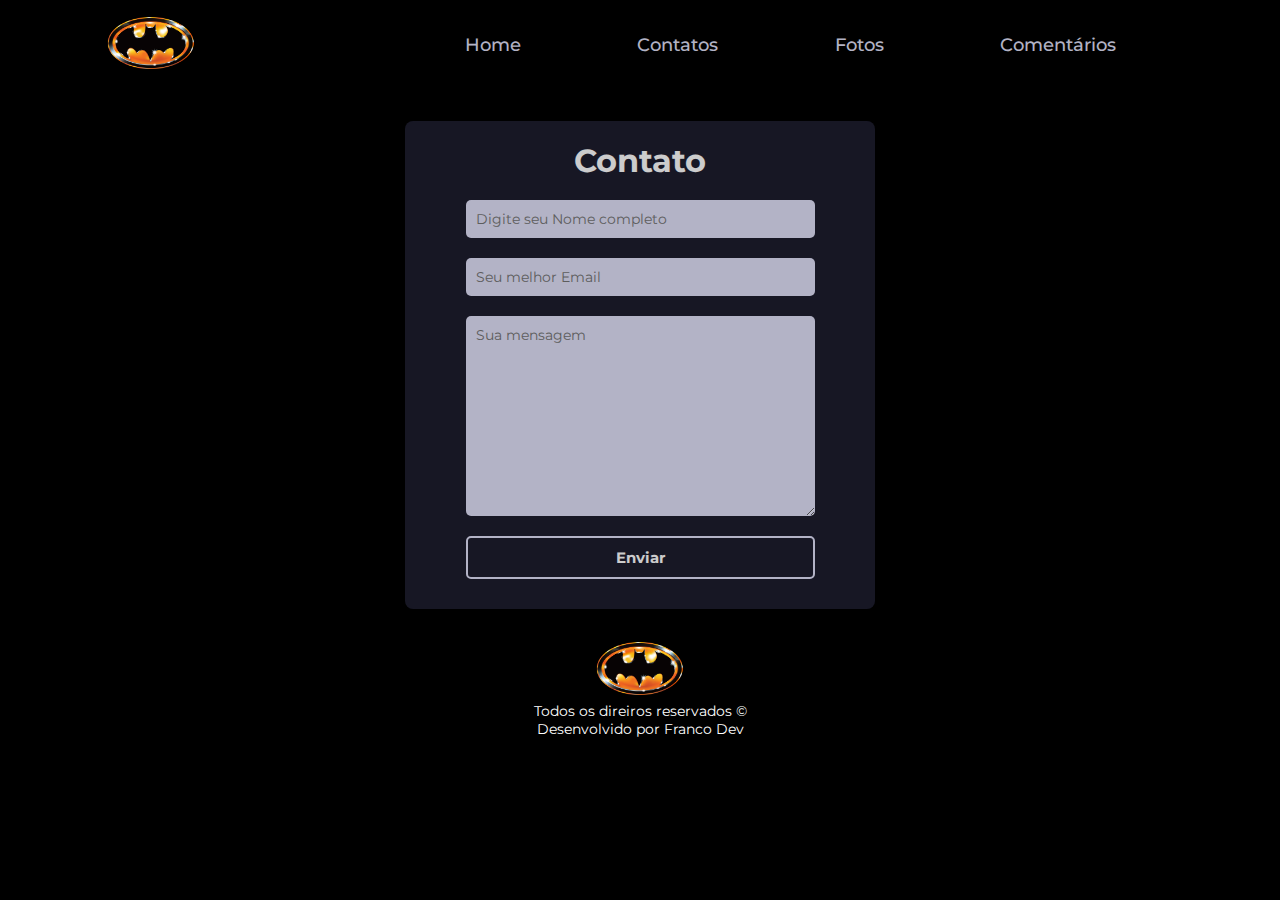
<file: contatos.html>
<!DOCTYPE html>
<html lang="pt-br">
    <head>
        <meta charset="UTF-8">
        <meta name="viewport" content="width=device-width, initial-scale=1.0">
        <title>Contatos</title>
        <link rel="stylesheet" href="contatos.css">
    </head>
    <body>
        <header>
            <a href="./index.html">
                <img class="img-logo" src="./assets/logo1.png" alt="logo">
            </a>
            <nav>
                <ul>
                    <a href="./index.html">
                        <li>Home</li>
                    </a>
                    <a href="./contatos.html" target="_blank">
                        <li>Contatos</li>
                    </a>
                    <a href="./fotos.html" target="_blank">
                        <li>Fotos</li>
                    </a>
                    <a href="./comentarios.html" target="_blank">
                        <li>Comentários</li>
                    </a>
                </ul>
            </nav>
        </header>

        <div id="banner">
            <div class="form-content">
                <h2>Contato</h2>
                <form action="https://api.staticforms.xyz/submit" method="post">
                    <input type="text" name="name" placeholder="Digite seu Nome completo">
                    <input type="email" name="email" placeholder="Seu melhor Email">
                    <textarea name="message" cols="30" rows="10" placeholder="Sua mensagem"></textarea>
                    <button type="submit">Enviar</button>
    
                    <input type="hidden" name="accessKey" value="7af440f3-8373-4d73-9570-b3f94361fe80">
                    <input type="hidden" name="redirectTo" value="http://127.0.0.1:5500/Obrigado.html">
                </form>

            </div>
            
        </div>


        <footer>
            <a href="./index.html">
                <img class="img-logo" src="./assets/logo1.png" alt="logo">
            </a>
            <span>Todos os direiros reservados &copy;<br>Desenvolvido por Franco Dev</span>

            <nav class="footer-nav">
                <ul class="footer-list">
                    <a href="./index.html">
                        <li>Home</li>
                    </a>
                    <a href="./contatos.html" target="_blank">
                        <li>Contatos</li>
                    </a>
                    <a href="./fotos.html" target="_blank">
                        <li>Fotos</li>
                    </a>
                    <a href="./comentarios.html" target="_blank">
                        <li>Comentários</li>
                    </a>
                </ul>
            </nav>
            
        </footer>
    </body>
</html>
</file>
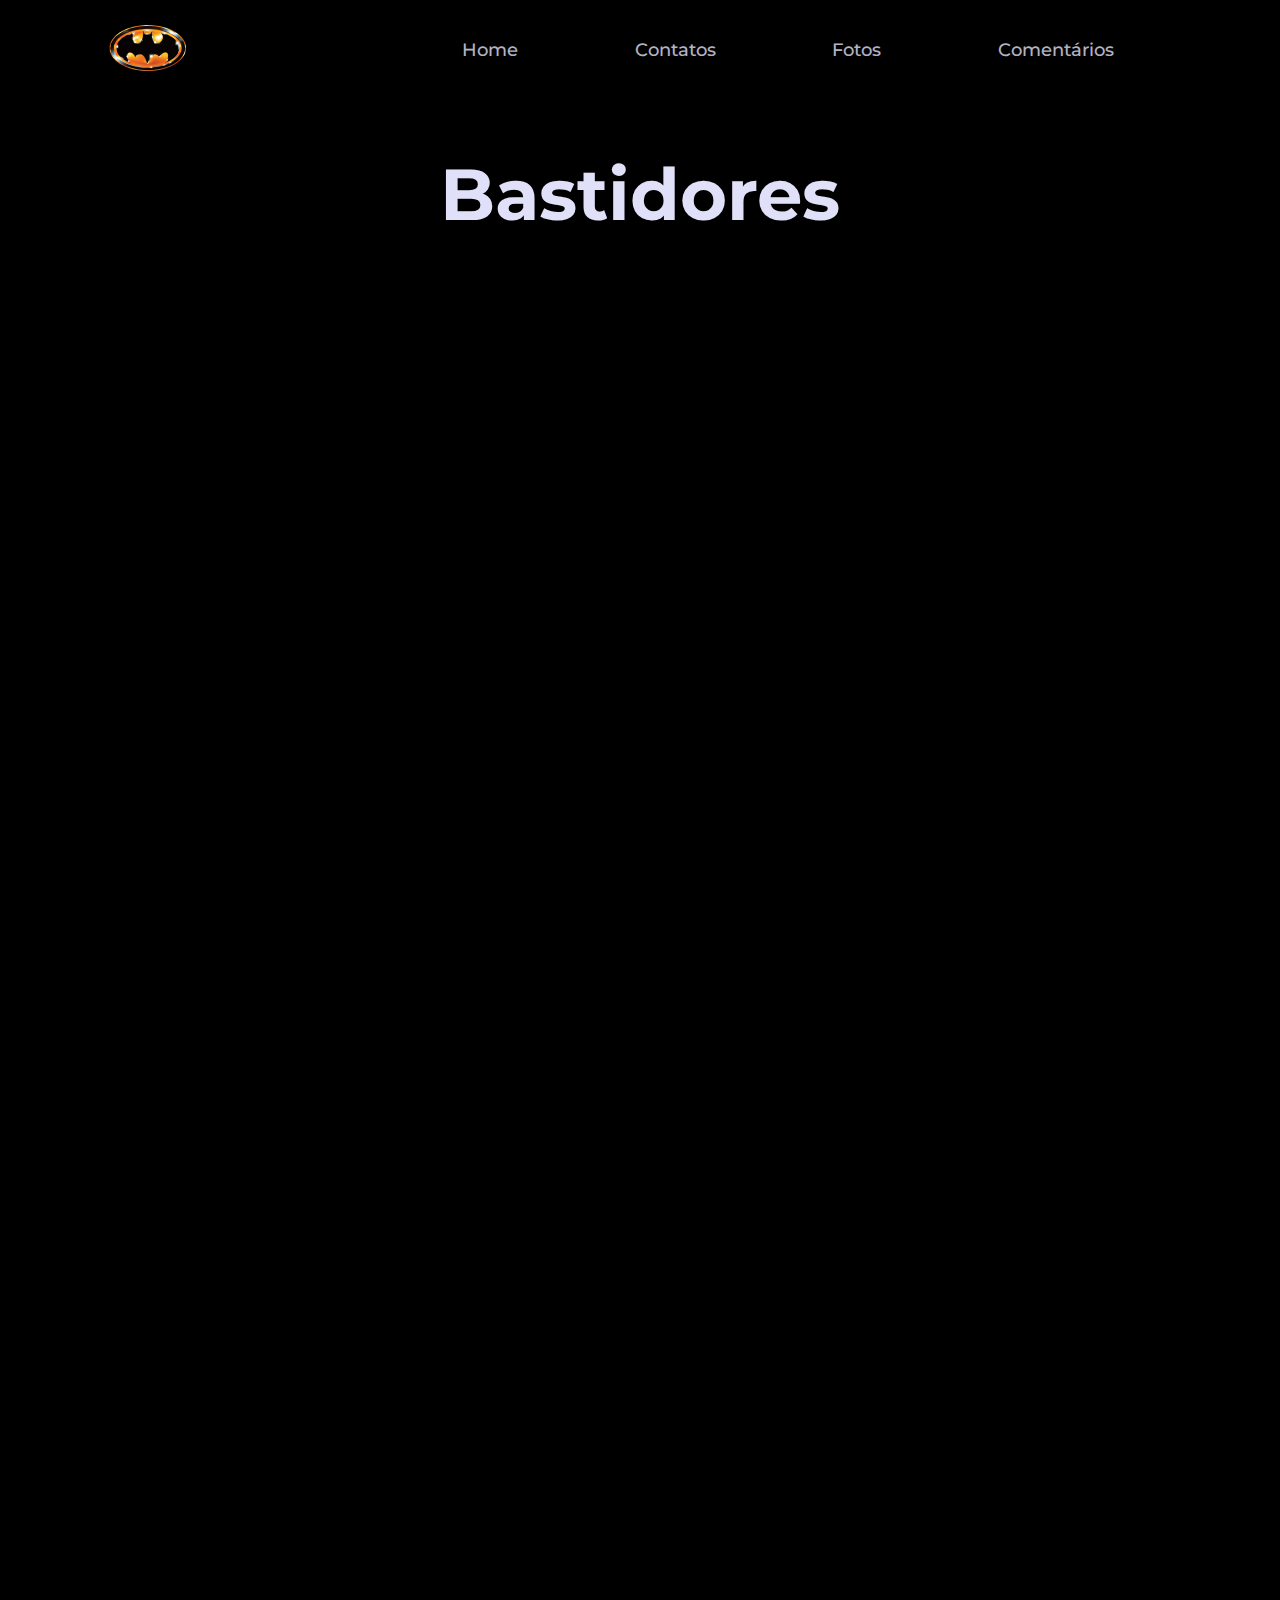
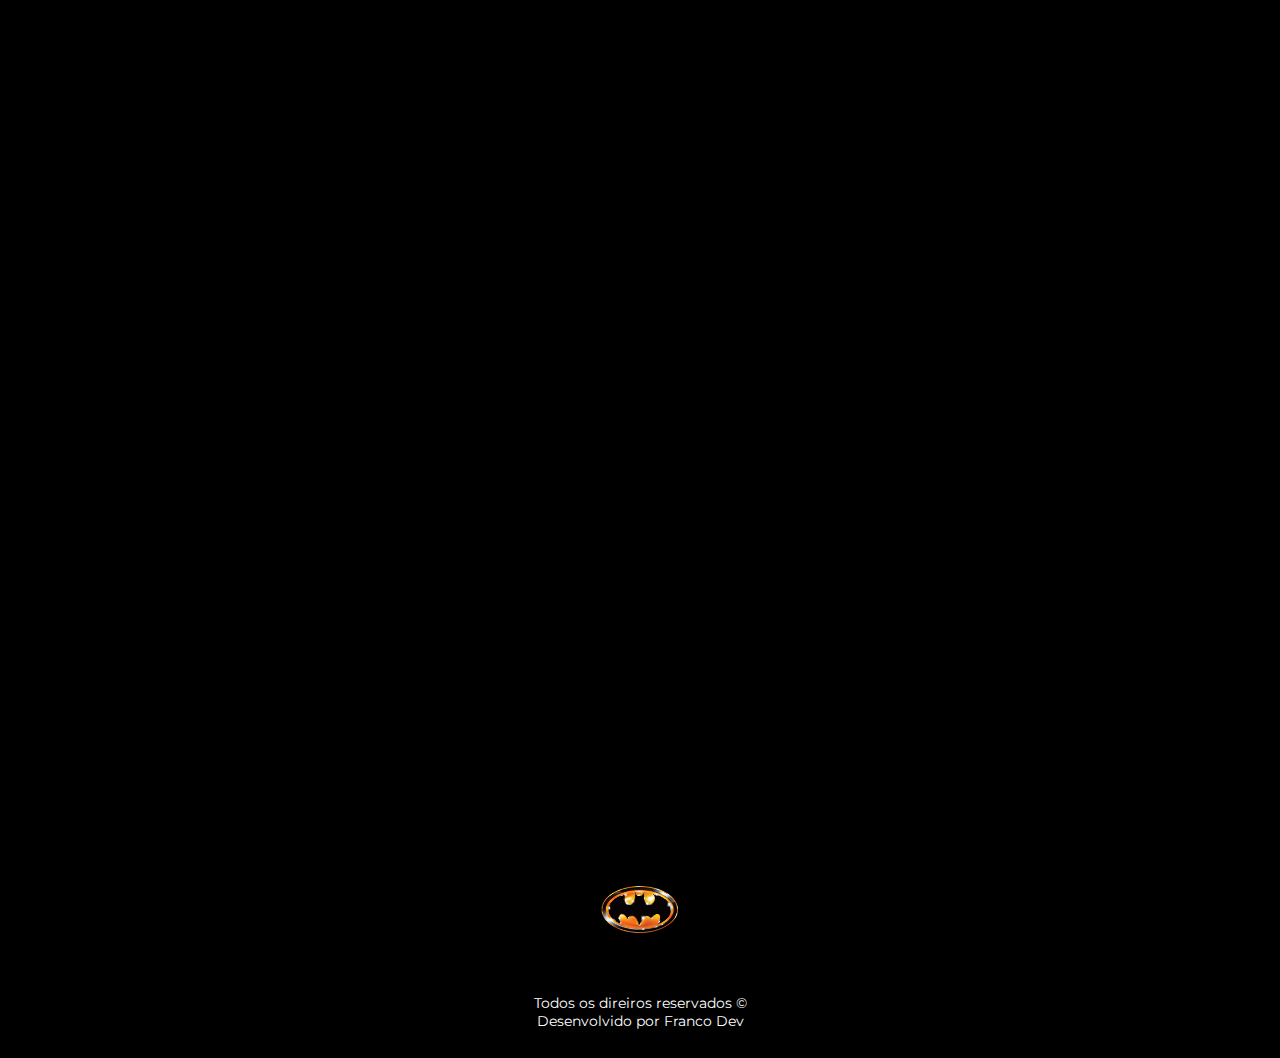
<file: fotos.html>
<!DOCTYPE html>
<html lang="pt-br">
    <head>
        <meta charset="UTF-8">
        <meta name="viewport" content="width=device-width, initial-scale=1.0">
        <title>Fotos</title>
        <link rel="stylesheet" href="fotos.css">
    </head>
    <body>
        <header>
            <a href="./index.html">
                <img class="img-logo" src="./assets/logo1.png" alt="logo">
            </a>
            <nav>
                <ul>
                    <a href="./index.html">
                        <li>Home</li>
                    </a>
                    <a href="./contatos.html" target="_blank">
                        <li>Contatos</li>
                    </a>
                    <a href="./fotos.html" target="_blank">
                        <li>Fotos</li>
                    </a>
                    <a href="./comentarios.html" target="_blank">
                        <li>Comentários</li>
                    </a>
                </ul>
            </nav>
        </header>

        <h1>Bastidores</h1>
        <div class="actor-cards-container">
            
            <div class="cards-content">

                <div class="card banner1">
                    </div>

                <div class="card banner2">
                </div>

                <div class="card banner3">
                </div>

                <div class="card banner4">
                   
                </div>

                <div class="card banner5">
                </div>

                <div class="card banner6">
                </div>

                <div class="card banner7">
                </div>

                <div class="card banner8">
                </div>

                <div class="card banner9">
                </div>

                <div class="card banner10">
                </div>

            </div>
        </div>

        <footer>   
            <a href="./index.html">
                <img class="img-logo" src="./assets/logo1.png" alt="logo">
            </a>
            <span>Todos os direiros reservados &copy;<br>Desenvolvido por Franco Dev</span>

            <nav class="footer-nav">
                <ul class="footer-list">
                    <a href="./index.html">
                        <li>Home</li>
                    </a>
                    <a href="./contatos.html" target="_blank">
                        <li>Contatos</li>
                    </a>
                    <a href="./fotos.html" target="_blank">
                        <li>Fotos</li>
                    </a>
                    <a href="./comentarios.html" target="_blank">
                        <li>Comentários</li>
                    </a>
                </ul>
            </nav>

        </footer>
    </body>
</html>
</file>
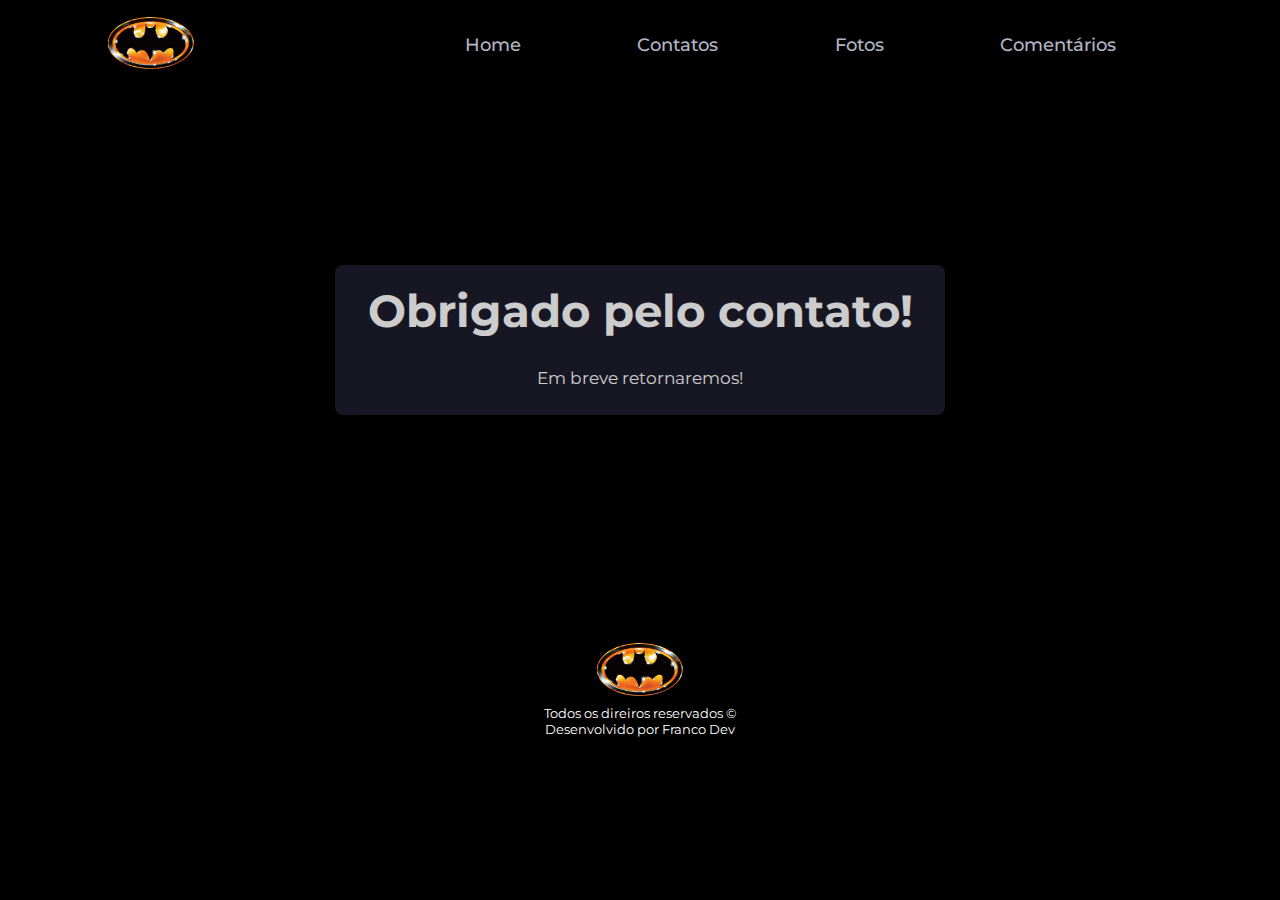
<file: obrigado.html>
<!DOCTYPE html>
<html lang="pt-br">
    <head>
        <meta charset="UTF-8">
        <meta name="viewport" content="width=device-width, initial-scale=1.0">
        <title>Obrigado!</title>
        <link rel="stylesheet" href="obrigado.css">
    </head>
    <body>
        <header>
            <a href="./index.html">
                <img class="img-logo" src="./assets/logo1.png" alt="logo">
            </a>
            <nav>
                <ul>
                    <a href="./index.html">
                        <li>Home</li>
                    </a>
                    <a href="./contatos.html" target="_blank">
                        <li>Contatos</li>
                    </a>
                    <a href="./fotos.html" target="_blank">
                        <li>Fotos</li>
                    </a>
                    <a href="./comentarios.html" target="_blank">
                        <li>Comentários</li>
                    </a>
                </ul>
            </nav>
        </header>

        <div id="banner">
            <div id="thanks">
                <h1>Obrigado pelo contato!</h1>
                <p>Em breve retornaremos!</p> 
                <!-- <a class="btn" href="index.html">Home</a> -->
            </div>
            <!-- <img class="img-logo1" src="./assets/logo1.png" alt="logo">  -->
        </div>


        <footer>
            <a href="./index.html">
                <img class="img-logo" src="./assets/logo1.png" alt="logo">
            </a>
            <span>Todos os direiros reservados &copy;<br>Desenvolvido por Franco Dev</span>

            <nav class="footer-nav">
                <ul class="footer-list">
                    <a href="./index.html">
                        <li>Home</li>
                    </a>
                    <a href="./contatos.html" target="_blank">
                        <li>Contatos</li>
                    </a>
                    <a href="./fotos.html" target="_blank">
                        <li>Fotos</li>
                    </a>
                    <a href="./comentarios.html" target="_blank">
                        <li>Comentários</li>
                    </a>
                </ul>
            </nav>
            
        </footer>
    </body>
</html>
</file>
<file: contatos.css>
@import url('https://fonts.googleapis.com/css2?family=Kdam+Thmor+Pro&display=swap');
@import url('https://fonts.googleapis.com/css2?family=Montserrat:ital,wght@0,100..900;1,100..900&display=swap');

* {
    margin: 0;
    padding: 0;
    box-sizing: border-box;
    list-style: none;
    text-decoration: none;
    
    font-family: 'Montserrat', sans-serif;
    transition: 0.5s;
}

/* Azul #085E49. Azul #08445E. Azul #08155E. Violeta #2A085E */

body {
    background-color: black;
}

.img-logo {
    width: 90px;
    height: auto;
    object-fit: cover;
}

.img-logo:hover {
    transform: scale(1.05);
}

header {
    height: 90px;
    display: flex;
    justify-content: space-around;
    align-items: center;

}

nav {
    width: 60%;
}

ul {
    width: 100%;
    display: flex;
    justify-content: space-around;
}

li {
    color: #e0e0f8;
    font-family: 'Montserrat', sans-serif;
    font-weight: 500;
    font-size: 18px;
    opacity: 0.8;
    
}

li:hover {
   color: #fff;
   opacity: 1;
}

#banner {
    /* background-image: url('https://images-wixmp-ed30a86b8c4ca887773594c2.wixmp.com/f/f0e2324d-90c6-4096-b768-aae565b0cb1a/dbhslp7-02d387fb-2a99-4bb3-bcce-10a62287d6f1.jpg/v1/fill/w_1024,h_576,q_75,strp/batman_1989_wallpaper_maade_by_me_by_shawnorton619_dbhslp7-fullview.jpg?token=eyJ0eXAiOiJKV1QiLCJhbGciOiJIUzI1NiJ9.[base64].DSywGYeKd7JjfIM4eKlMNu5yGFUxHCcj7I2OUzseh4M'); */
    /* background-image: url('https://images-wixmp-ed30a86b8c4ca887773594c2.wixmp.com/f/7bbeca7d-c3e5-4d2a-b7a5-8d88ee4015f3/dfoh89d-111dc377-afbf-4a22-b08d-1e5b73e7ca9e.jpg/v1/fill/w_1187,h_673,q_70,strp/batman_franchise_wallpaper_1989_1997__by_nutbugs2211_dfoh89d-pre.jpg?token=eyJ0eXAiOiJKV1QiLCJhbGciOiJIUzI1NiJ9.[base64].KKWULag2OSaHf8LjiQpxEVB19xMO0m4ROI5dZn-K-ao'); */
    background-position: 50% 50%;
    /* background-size: contain;
    background-repeat: no-repeat; */
    background-size: cover;
    width: 100%;
    height: auto; 
    margin-bottom: 20px;
    display: flex;
    align-items: center;
    justify-content: center;
}

.form-content {
    display: flex;
    align-items: center;
    justify-content: center;
    flex-direction: column;
    padding: 10px 30px;
    border-radius: 8px;
    background-color: #1d1d2e;
    width:  470px;
    opacity: 0.8;
    margin-top: 50px;
    
}

h2 {
    color: #fff;
    font-size: 32px;
    margin: 10px;
}

form {
    display: flex;
    flex-direction: column;
    width: 90%;
}

input, textarea {
    background-color: #e0e0f8;
    color: black;
    font-size: 14px;
    margin: 10px;
    padding: 10px;
    outline: none;
    border: 0;
    border-radius: 5px;
    margin-bottom: 10px;
}
/* ::placeholder {
    color: black;
    font-weight: bold;
} */

input:focus, textarea:focus {
    background: white;
}

button {
    padding: 10px;
    margin: 10px;
    background-color: transparent;
    color: #fff;
    border: 2px solid #e0e0f8;
    font-size: 15px;
    font-weight: bold;
    border-radius: 5px;
    margin-bottom: 20px;    
}

button:hover {
    background-color: #e0e0f8;
    color: black;
}

#logo-foot {
    width: 50px;
    height: auto;
    object-fit: cover;
}

footer {
    height: 100px;
    margin: 50px 0;
    display: flex;
    flex-direction: column;
    align-items: center;
    justify-content: space-around;
}

span {
    color: white;
    text-align: center;
    font-size: 14px;
}

.footer-nav {
    display: none;
}

.footer-list {
    display: flex;
    flex-direction: column;
    align-items: center;
    margin: 20px 0;
}



@media (max-width: 1280px) {
    #banner {
        height: 500px;
    }
}

@media (max-width: 1024px) {
    #banner {
        height: 395px;
    }

    .form-content {
        height: 95%;
    }  

    form {
       height: 90%;
    }
}

@media (max-width: 768px) {
    .img-logo {
        width: 80px;
    }

    #banner {
        background-image: none;
        height: auto;
    }

    .form-content {
        display: flex;
        align-items: center;
        justify-content: center;
        width: 80%;
        margin-top: 20px;       
    }

    .footer-nav {
        display: block;
    }

    nav {
        display: none;
    }

    header {
        display: flex;
        justify-content: center;
        margin: 0;
    }

    li {
        font-size: 15px;
        padding: 3px;
    }

    span {
        font-size: 13px;
    }
}

@media (max-width: 480px) {
    .img-logo {
        width: 50px;
    }

    .form-content {
        width: 90%;          
        margin: 0;
        padding: 0;
    }
    
    span {
        font-size: 10px;
    }

    li {
        font-size: 13px;
    } 
}

@media (max-width: 360px) {
   

}
</file>
<file: fotos.css>
@import url('https://fonts.googleapis.com/css2?family=Kdam+Thmor+Pro&display=swap');
@import url('https://fonts.googleapis.com/css2?family=Montserrat:ital,wght@0,100..900;1,100..900&display=swap');

* {
    margin: 0;
    padding: 0;
    box-sizing: border-box;
    list-style: none;
    text-decoration: none;
    background-color: black;
    font-family: 'Montserrat', sans-serif;
    transition: 0.5s;   
}

/* Azul #085E49. Azul #08445E. Azul #08155E. Violeta #2A085E */

.img-logo {
    width: 80px;
    height: auto;
    object-fit: cover;
}

.img-logo:hover {
    transform: scale(1.08);
}

header {
    height: 100%;
    height: 100px;
    display: flex;
    align-items: center;
    justify-content: space-around;
}

nav {
    width: 60%;
}

ul {
    width: 100%;
    display: flex;
    justify-content: space-around;
}

li {
    color: #e0e0f8;
    font-family: 'Montserrat', sans-serif;
    font-weight: 500;
    font-size: 18px;
    opacity: 0.8;

}

li:hover {
    color: #fff;
    opacity: 1;
    font-size: 20px;
}

h1 {
    color: #e0e0f8;
    font-size: 72px;
    margin-top: 50px;
    margin-bottom: 50px;
    text-align: center;
}

.actor-cards-container {
    width: 100%;
    display: flex;
    justify-content: center;
    margin-top: 20px;
    
}

.cards-content {
    width: 90%;
    display: grid;
    grid-template-columns: repeat(2, 1fr);
    row-gap: 30px;
    column-gap: 30px;
    
}

.card {
    width: 100%;
    height: 400px;
    background-size: cover;
    background-position: 50% 50%;
    border-radius: 10px;
    cursor: pointer;
    transition: 0.5s;    
    color: #fff;
    font-size: 17px;
}

.card:hover {
    transform: scale(1.05);
}

.banner1 {
    background-image: url('https://blogger.googleusercontent.com/img/b/R29vZ2xl/AVvXsEglph7PSzWkXfDw2VeAq4Bpfa5oPbSqZiOUS5zvLSqa5r_KOlEbJGPsBazUdW3GWMeZCqIW3qROzbgvTizCTKmM1udouQGc9k4OilOIQxlJVv5fqeRJRFJvYZxqMbc_OqPeVClhmypjIs_x/d/Confira-incr%25C3%25ADveis-imagens-de-bastidores-de-BATMAN-1989_11.jpg');

}

.banner2 {
    background-image: url('https://blogger.googleusercontent.com/img/b/R29vZ2xl/AVvXsEinRxnhyphenhyphenDdcN5X9qM4qL4IdIaT_tteWQ1dvoUQNn60LUeGJtL5F1iuIm0tYAntEghOCHiqpP04RFyeESTfcb01AtX7FEgAkkH2TTIqY4hbu08b6EWYao9IfpWKKwz-BM_6un-Gn3047kE0O/d/Confira-incr%25C3%25ADveis-imagens-de-bastidores-de-BATMAN-1989_4.jpg');

}

.banner3 {
    background-image: url('https://blogger.googleusercontent.com/img/b/R29vZ2xl/AVvXsEjt_etew3jOpjEOgpwvpmvaF3jlmvokJFkL33VIpjJk24wRAv9tOacengU6wIsjwfJzd6cUPZxEQr9tCQDRmDRQvMHkMCyBI-vPRVF_jr6EeupCle41CTu62kky7588Mm2C2RvTEiupcNov/d/Confira-incr%25C3%25ADveis-imagens-de-bastidores-de-BATMAN-1989_3.jpg');
}

.banner4 {
    background-image: url('https://blogger.googleusercontent.com/img/b/R29vZ2xl/AVvXsEg0WrwV7ZDKYJ_X-HJ08OAoZF4MCDSAszahMSp_utOsU1T3e_TrxM4UeiZC1jBnkIHENM54HmvSNTD9_C8tDkRDVqDSYcgnihb_BdV4ZhoQWnFJYfsYA2pDwgAUoTIpn_6G7uf_EsMgm5CF/d/Confira-incr%25C3%25ADveis-imagens-de-bastidores-de-BATMAN-1989_2.jpg');
}

.banner5 {
    background-image: url('https://blogger.googleusercontent.com/img/b/R29vZ2xl/AVvXsEhxJLnsbquA9-pBmfmuR_zEBYqC4AWabR1WczAJmYkVC7aiybCR5Ncl_mrL0KSPKwUNhAP-3WVFgYDflgkxXUxDGLwaomC3RASTsQm_qw6uju_yRlsN7T_M91JUTEVr4IW6MeYhhRN7Sv6n/d/Confira-incr%25C3%25ADveis-imagens-de-bastidores-de-BATMAN-1989_6.jpg');
}

.banner6 {
    background-image: url('https://blogger.googleusercontent.com/img/b/R29vZ2xl/AVvXsEjTDsK2S2qGTjEM-bnii1z8Ye_6N6vq8n277fWtAS2AbvkISyMjp7zOYAVQH2nIZtlw_cgkMEZsE_ze0KcgOdrzZyMGcXiV-l8U0aJx-UtDJyBOpiytiVf4kW_dzC_zR6bIlN5UWx-NlIGQ/d/Confira-incr%25C3%25ADveis-imagens-de-bastidores-de-BATMAN-1989_8.jpg');
}

.banner7 {
    background-image: url('https://blogger.googleusercontent.com/img/b/R29vZ2xl/AVvXsEjf37-0Rak3Qut5KTIvL0RyHym0KN0o92AZ_Jx4hhXQ6-8DvXT4d3PYQdK1l9NmNklDW3kLd7_jActZv9tTM3jDUZX0_nOnUfK5-P3FJ-2Bb2m4OgU-B81fDVlDD-W2ZykMKCPRJ5SVbkCB/w1200-h630-p-k-no-nu/Confira-incr%25C3%25ADveis-imagens-de-bastidores-de-BATMAN-1989_capa.jpg');

}

.banner8 {
    background-image: url('https://blogger.googleusercontent.com/img/b/R29vZ2xl/AVvXsEhM-itEXFq9UV3rvoB8O57k38lUIMaBgvNd9KC6ipJACAKtgXh2OcY-bI5IFo2qXirzwzcIEQV8A89C5YChyphenhyphenU5Qrn-B_pAGu5JAT8Znr6c4CCZWKoL848DLIAeFuzPq7PnqCPS-zgVBJrCK/d/Confira-incr%25C3%25ADveis-imagens-de-bastidores-de-BATMAN-1989_9.jpg');

}

.banner9 {
    background-image: url('https://blogger.googleusercontent.com/img/b/R29vZ2xl/AVvXsEhdohHeCjhN_pG2T2T9Bo_eihDd5YFPRjQs-ME4K6yx9raTx3s6mM58hHLnh6Pe6g4I9x-SALYHx3aDAAG0dq8oKhi8xxf00RJdmdgJKssMPsIT-ZLB_AGjbAooMdRab1FrYv4xW323mrb7/d/Confira-incr%25C3%25ADveis-imagens-de-bastidores-de-BATMAN-1989_10.jpg');

}

.banner10 {
    background-image: url('https://desatinoexpresso.wordpress.com/wp-content/uploads/2015/05/batman-1-24.jpg');

}

#logo-foot {
    width: 50px;
    height: auto;
    object-fit: cover;
}

footer {
    height: 200px;
    margin-top: 50px;
    display: flex;
    flex-direction: column;
    align-items: center;
    justify-content: space-around;
}

span {
    color: white;
    text-align: center;
    font-size: 14px;
}

.footer-nav {
    display: none;
}

.footer-list {
    display: flex;
    flex-direction: column;
    align-items: center;
}



/* Responsividade */


@media (max-width: 1024px) {
    h1 {
        font-size: 62px;
    }

    .cards-content {
        grid-template-columns: 1fr;
    }
}    

@media (max-width: 768px) {
    .img-logo {
        width: 120px;
        margin: 20px 0;
    }

    h1 {
        font-size: 50px;
    }

    .footer-nav {
        display: block;
        margin-top: 20px;
        margin-bottom: 20px;
    }

    nav {
        display: none;
    }

    span {
        text-align: center;
    }

    header {
        display: flex;
        justify-content: center;

    }

    li {
        font-size: 18px;
        padding: 5px;
    }
}

@media (max-width: 480px) {
    .img-logo {
        width: 120px;
    }

    h1 {
        font-size: 40px;
    }

    .cards-content {
        row-gap: 30px;
    }
}

@media (max-width: 360px) {
    h1 {
        font-size: 32px;
        margin: auto;
    }

    li {
        font-size: 14px;        
    }
}
</file>
<file: obrigado.css>
@import url('https://fonts.googleapis.com/css2?family=Kdam+Thmor+Pro&display=swap');
@import url('https://fonts.googleapis.com/css2?family=Montserrat:ital,wght@0,100..900;1,100..900&display=swap');

* {
    margin: 0;
    padding: 0;
    box-sizing: border-box;
    list-style: none;
    text-decoration: none;
    font-family: 'Montserrat', sans-serif;
    transition: 0.5s;
}

/* Azul #085E49. Azul #08445E. Azul #08155E. Violeta #2A085E */

body {
    background-color: black;
}

.img-logo {
    width: 90px;
    height: auto;
    object-fit: cover;
}

.img-logo:hover {
    transform: scale(1.05);
    cursor: pointer;
}

header {
    height: 90px;
    display: flex;
    justify-content: space-around;
    align-items: center;

}

nav {
    width: 60%;
}

ul {
    width: 100%;
    display: flex;
    justify-content: space-around;
}

li {
    color: #e0e0f8;
    font-family: 'Montserrat', sans-serif;
    font-weight: 500;
    font-size: 18px;
    opacity: 0.8;
    
}

li:hover {
   color: #fff;
   opacity: 1;
}

#banner {
    background-image: url('https://images-wixmp-ed30a86b8c4ca887773594c2.wixmp.com/f/f0e2324d-90c6-4096-b768-aae565b0cb1a/dbhslp7-02d387fb-2a99-4bb3-bcce-10a62287d6f1.jpg/v1/fill/w_1024,h_576,q_75,strp/batman_1989_wallpaper_maade_by_me_by_shawnorton619_dbhslp7-fullview.jpg?token=eyJ0eXAiOiJKV1QiLCJhbGciOiJIUzI1NiJ9.[base64].DSywGYeKd7JjfIM4eKlMNu5yGFUxHCcj7I2OUzseh4M');
    /* background-image: url('https://images-wixmp-ed30a86b8c4ca887773594c2.wixmp.com/f/7bbeca7d-c3e5-4d2a-b7a5-8d88ee4015f3/dfoh89d-111dc377-afbf-4a22-b08d-1e5b73e7ca9e.jpg/v1/fill/w_1187,h_673,q_70,strp/batman_franchise_wallpaper_1989_1997__by_nutbugs2211_dfoh89d-pre.jpg?token=eyJ0eXAiOiJKV1QiLCJhbGciOiJIUzI1NiJ9.[base64].KKWULag2OSaHf8LjiQpxEVB19xMO0m4ROI5dZn-K-ao'); */
    background-position: 50% 50%;
    /* background-size: contain;
    background-repeat: no-repeat; */
    background-size: cover;
    width: 100%;
    height: 530px; 
    margin-bottom: 20px;
    display: flex;
    align-items: center;
    justify-content: center;
    flex-direction: column;
}

#thanks{
    display: flex;
    align-items: center;
    justify-content: center;
    flex-direction: column;
    background-color: #1d1d2e;
    border-radius: 8px;
    width:  610px;
    height: 150px;
    opacity: 0.8;
}

.img-logo1 {
    width: 200px;
    height: auto;
    object-fit: cover;
    margin-top: 10px;
}

.img-logo1:hover {
    transform: scale(1.05);
    cursor: pointer;
}

h1 {
    font-size: 45px;
    color: #fff;
    margin-bottom: 30px;
}

p {
    color: #fff;
    font-size: 17px;
    margin-bottom: 10px;
}

#logo-foot {
    width: 50px;
    height: auto;
    object-fit: cover;
}

footer {
    height: 100px;
    margin: 50px 0;
    display: flex;
    flex-direction: column;
    align-items: center;
    justify-content: space-around;
}

span {
    color: white;
    text-align: center;
    font-size: 13px ;
}

.footer-nav {
    display: none;
}

.footer-list {
    display: flex;
    flex-direction: column;
    align-items: center;
    margin: 20px 0;
}



@media (max-width: 1280px) {
    #banner {
        height: 500px;
    }
}

@media (max-width: 1024px) {
    #banner {
        height: 395px;
    }

    h1 {
        font-size: 25px;
        margin-top: 20px;
    }

    p {
        font-size: 15px;
    }

    #thanks{
        width:  350px;
        height: auto;
    }

}

@media (max-width: 768px) {
    .img-logo {
        width: 80px;
    }

    #banner {
        height: 298px;
    }

    .footer-nav {
        display: block;
    }

    nav {
        display: none;
    }

    span {
        text-align: center;
        font-size: 13px;
    }

    header {
        display: flex;
        justify-content: center;
    }

    li {
        font-size: 15px;
        padding: 3px;
    }
}

@media (max-width: 480px) {
    #banner {
        height: 180px;
    }

    .img-logo {
        width: 50px;
    }
    
    span {
        font-size: 10px;
    }

    li {
        font-size: 13px;
    }

}

@media (max-width: 360px) {
    #banner {
        height: 130px;
    }

    #thanks{
        width:  280px;
        height: auto;
    }

    h1 {
        font-size: 20px;
    }

    p {
        font-size: 13px;
    }

}
</file>
